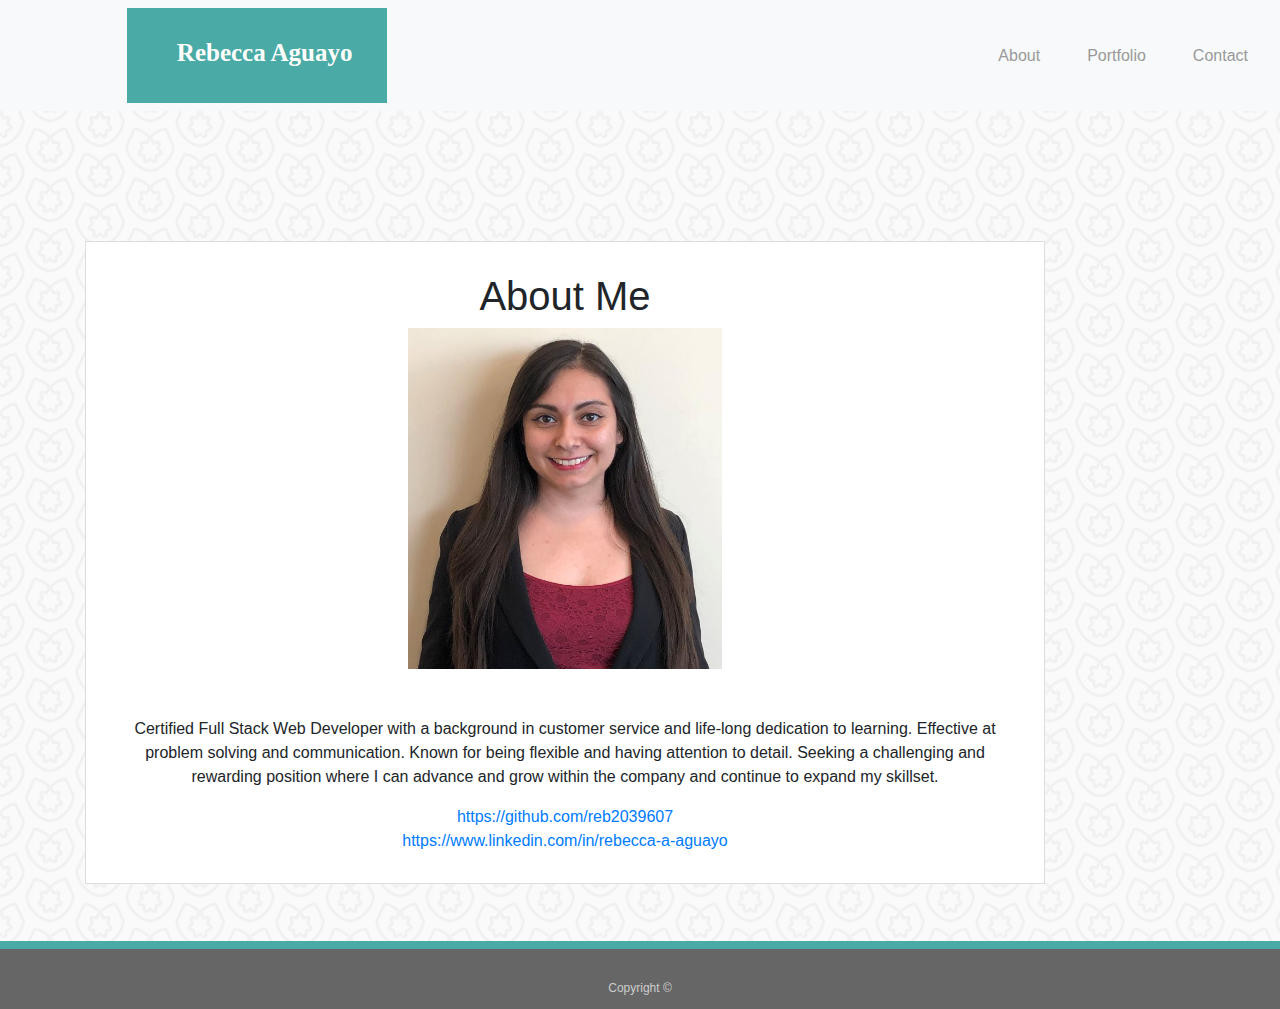
<file: index.html>
<!DOCTYPE html>
<html lang="en">

<head>

    <meta charset="UTF-8">
    <title>About | Rebecca</title>
    <link rel="stylesheet" type="text/css" href="index.css">
</head>

<body>
    <link rel="stylesheet" href="https://stackpath.bootstrapcdn.com/bootstrap/4.3.1/css/bootstrap.min.css"
        integrity="sha384-ggOyR0iXCbMQv3Xipma34MD+dH/1fQ784/j6cY/iJTQUOhcWr7x9JvoRxT2MZw1T" crossorigin="anonymous">





    <header id="masthead">

        <nav class="navbar navbar-light bg-light">
            <span class="navbar-brand mb-0 h1"></span>


            <div class="d-flex justify-content-start">

                <a href="index.html" id="logo">Rebecca Aguayo</a>

            </div>

            <!--let's use this to move the links to the right... -->

            <ul class="nav justify-content-end">


                <li class="nav-item">
                    <a class="nav-link" href="index.html">About</a>
                </li>
                <li class="nav-item">
                    <a class="nav-link" href="portfolio.html">Portfolio</a>
                </li>
                <li class="nav-item">
                    <a class="nav-link" href="contact.html">Contact</a>
                </li>

            </ul>



        </nav>




    </header>


    <div id="main-container" class="container">
        <section class="main-section">
            <h1>About Me</h1>

            <img src="Profile.jpg" class="auth-image" alt="Rebecca">

            <br>
            <br>
            <br>

            <p>Certified Full Stack Web Developer with a background in customer service and life-long dedication to learning.
                Effective at problem solving and communication. Known for being flexible and having attention to detail.
                Seeking a challenging and rewarding position where I can advance and grow within the company and
                continue to expand my skillset. </p>


            <a href="https://github.com/reb2039607">https://github.com/reb2039607</a>
            <br>
            <a href="https://www.linkedin.com/in/rebecca-a-aguayo">https://www.linkedin.com/in/rebecca-a-aguayo</a>

        </section>

    </div>

    <footer>
        <div class="container">
            Copyright &copy;
        </div>
    </footer>

</body>

</html>
</file>
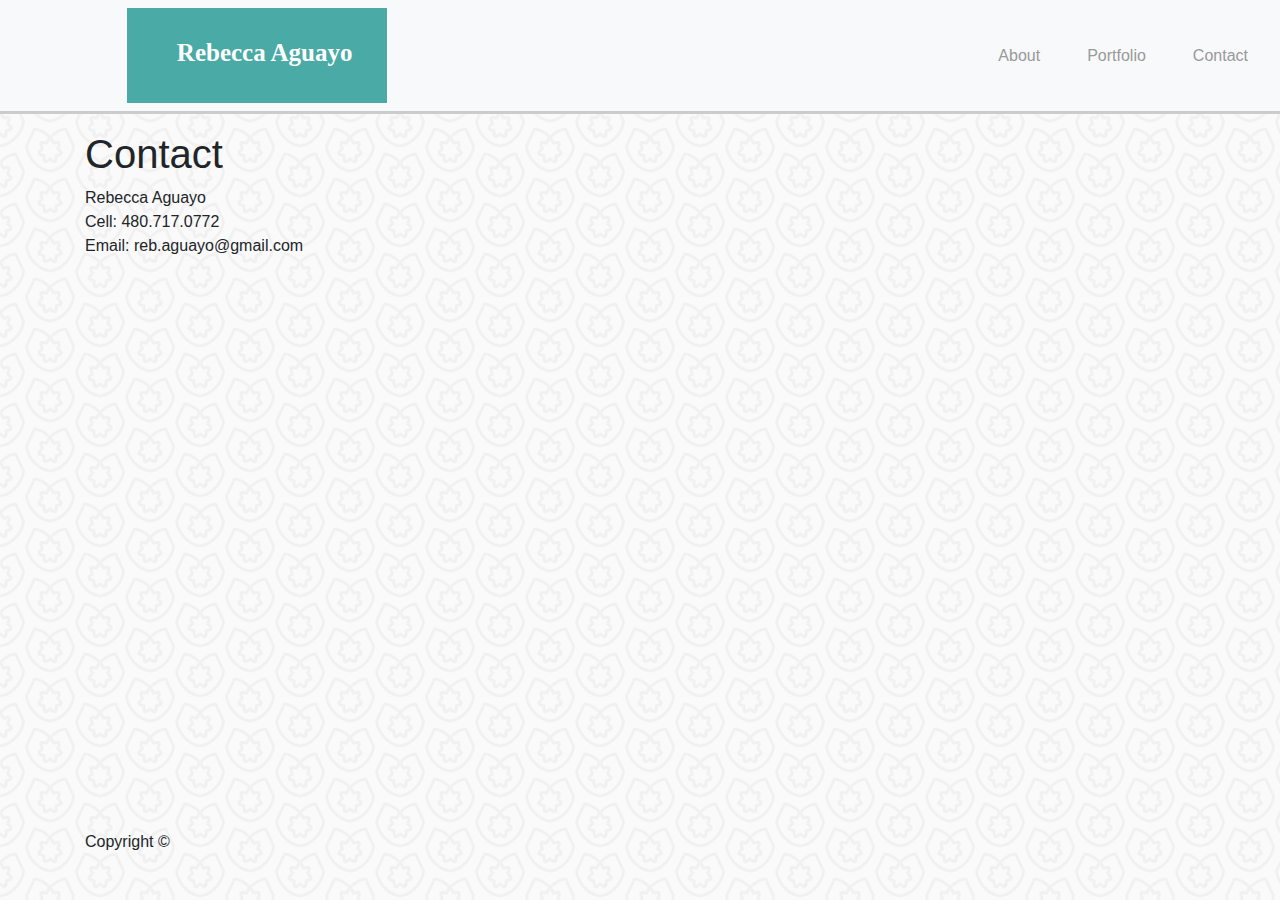
<file: contact.html>
<!doctype html>
<html lang="en-us">

<head>
  <meta charset="UTF-8">
  <title>Contact | Rebecca Aguayo</title>
  <link rel="stylesheet" type="text/css" href="contact.css">
</head>

<body>
        <link rel="stylesheet" href="https://stackpath.bootstrapcdn.com/bootstrap/4.3.1/css/bootstrap.min.css" integrity="sha384-ggOyR0iXCbMQv3Xipma34MD+dH/1fQ784/j6cY/iJTQUOhcWr7x9JvoRxT2MZw1T" crossorigin="anonymous">

        <header id="masthead">
                
            <nav class="navbar navbar-light bg-light">
                <span class="navbar-brand mb-0 h1"></span>
    
            </div>
    
                <div class="d-flex justify-content-start">
    
                    <a href="index.html" id="logo">Rebecca Aguayo</a>
                                                    
                </div>
    
                <!--let's use this to move the links to the right... -->
    
                <ul class="nav justify-content-end">
                   
                    
                    <li class="nav-item">
                        <a class="nav-link" href="index.html">About</a>
                    </li>
                    <li class="nav-item">
                        <a class="nav-link" href="portfolio.html">Portfolio</a>
                    </li>
                    <li class="nav-item">
                        <a class="nav-link" href="contact.html">Contact</a>
                    </li>
                    
                </ul>
      
            </nav>

        </header>

  <div id="main-container" class="container">
    <section class="main-section">
      <h1>Contact</h1>

      <p>Rebecca Aguayo <br> Cell: 480.717.0772 <br> Email: reb.aguayo@gmail.com </p>
      <!-- <p>Send me an email using the form below!</p>

      <br>

      <form id="contact-form" action="mailto:reb.aguayo@gmail.com" method="post" enctype="text/plain">
        <ul>
          <li>
            <label for="name">Name</label>
            <input type="text" id="name" name="name" placeholder="John Smith" required="required">
          </li>
          <li>
            <label for="email">Email</label>
            <input type="email" id="email" name="email" placeholder="example@gmail.com" required="required">
          </li>
          <li>
            <label for="message">Message</label>
            <textarea id="message" name="message" required="required"></textarea>
          </li>
        </ul>
        <input type="submit">
      </form> -->

    </section>

  </div>

  <footer>
    <div class="container">
      Copyright &copy; 
    </div>
  </footer>
</body>

</html>
</file>
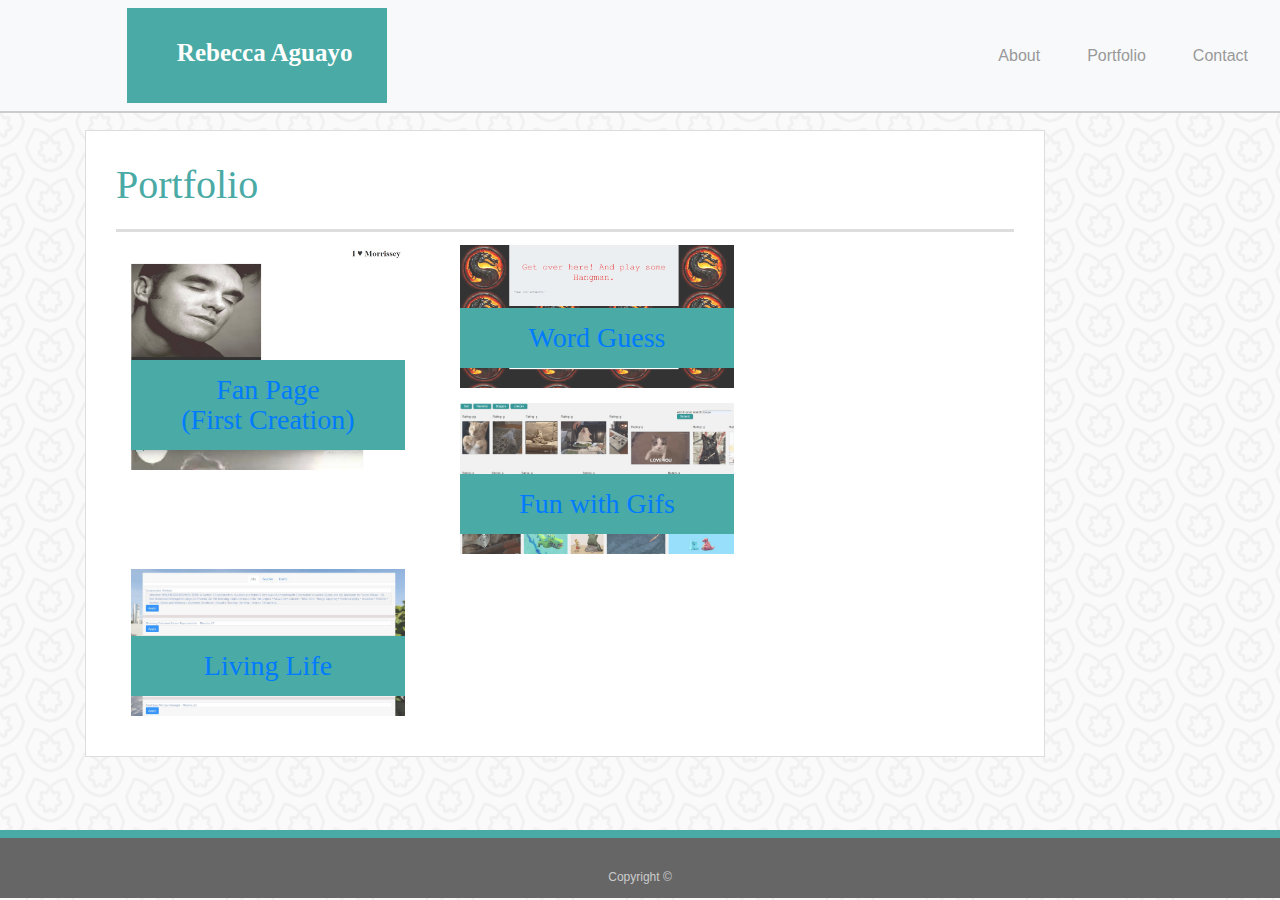
<file: portfolio.html>
<!doctype html>
<html lang="en-us">

<head>
  <meta charset="UTF-8">
  <title>Portfolio | Your Name</title>
  <link rel="stylesheet" type="text/css" href="portfolio.css">
</head>

<body>

  <link rel="stylesheet" href="https://stackpath.bootstrapcdn.com/bootstrap/4.3.1/css/bootstrap.min.css"
    integrity="sha384-ggOyR0iXCbMQv3Xipma34MD+dH/1fQ784/j6cY/iJTQUOhcWr7x9JvoRxT2MZw1T" crossorigin="anonymous">



  <header id="masthead">

    <nav class="navbar navbar-light bg-light">
      <span class="navbar-brand mb-0 h1"></span>


      <div class="d-flex justify-content-start">

        <a href="index.html" id="logo">Rebecca Aguayo</a>

      </div>

      <!--let's use this to move the links to the right... -->

      <ul class="nav justify-content-end">

        <li class="nav-item">
          <a class="nav-link" href="index.html">About</a>
        </li>
        <li class="nav-item">
          <a class="nav-link" href="portfolio.html">Portfolio</a>
        </li>
        <li class="nav-item">
          <a class="nav-link" href="contact.html">Contact</a>
        </li>

      </ul>

    </nav>


  </header>

  <div id="main-container" class="container">
    <section class="main-section">
      <h1>Portfolio</h1>


      <div class="work">
        <img src="FanPage.JPG" alt="First Web Page">

        <h3><a href="https://reb2039607.github.io/FanPage/">Fan Page <br>(First Creation)</a></h3>
      </div>

      <div class="work">
        <img src="WordGuessPicture.JPG" alt="Word Guess">

        <h3><a href="https://reb2039607.github.io/Word-Guess-Game/">Word Guess</a></h3>
      </div>

      <div class="work">
        <img src="GifTastic.JPG" alt="Fun with Gifs">

        <h3><a href="https://reb2039607.github.io/GifTastic/">Fun with Gifs</a></h3>
      </div>

      <div class="work">
        <img src="LivingLife.JPG" alt="Living Life">

        <h3><a href="https://magic-mayo.github.io/Living-Life/">Living Life</a></h3>
      </div>


    </section>
  </div>

  <footer>
    <div class="container">
      Copyright &copy;
    </div>
  </footer>
</body>

</html>

<!-- Fell behind and wasn't able to appropriately size/format navbar contents -->
</file>
<file: index.css>
body {
    font-family: Arial, "Helvetica Neue", Helvetica, sans-serif;
    font-size: 18px;
    line-height: 34px;
    color: #777777;
    background: url("lilypads.png");
  }
  
  * {
    box-sizing: border-box;
  }
  
  
  h2,
  h3 {
    font-size: 22px;
  } */
  



  #masthead {
    position: fixed;
    float: left;
    z-index: 99;
    width: 100%;
    margin: 0 0 30px;
    overflow: auto;
    color: #ffffff;
    background: #ffffff;
    border-bottom: 2px solid #cccccc;
  }
  
  #logo {
    float: left;
    width: 260px;
    height: 95px;
    font-family: Georgia, Times, "Times New Roman", serif;
    font-size: 25px;
    font-weight: 700;
    line-height: 90px;
    color: #ffffff;
    text-align: center;
    text-decoration: none;
    background: #4aaaa5;
    /* padding-right: 50px; this makes it move within the green box*/
    margin-right: 500px;
  }
  
  nav {
    /* float: right; */
    margin: 0px;
  }
  
  nav a {
    display: inline-block;
    /* max-width: 960px; */
    padding-left: 15px;
    margin-left: 15px;
    line-height: 18px;
    color: #999;
    text-decoration: none;
    border-left: 1px solid #efefef;
  }
  
  nav a:first-child {
    border-left: 0 none;
  }

  nav a:last-child {
    border-right: 0 none;
  }
  
  /* footer */
  
  footer {
    padding: 30px 0;
    clear: both;
    font-size: 12px;
    color: #ffffff;
    color: #cccccc;
    text-align: center;
    background: #666666;
    border-top: 8px solid #4aaaa5;
    height: 50px;
  }
  
  h3, h2 {
    padding-bottom: 20px;
    margin-bottom: 15px;
    line-height: 22px;
    border-bottom: 2px solid #eeeeee;
  }
  
  /* main */
  
  #main-container {
    padding-top: 130px;
    min-height: calc(100vh - 70px);
  }
  
  .main-section {
    float: left;
    width: 100%;
    max-width: 960px;
    padding: 30px;
    margin: 0 0 40px;
    background: #ffffff;
    border: 1px solid #dddddd;
    text-align: center;
  }

  .auth-image {
    width: 35%;
    align-content: center;
  }
</file>
<file: contact.css>
/* contact page */

/* header */

#masthead {
  position: fixed;
  float: left;
  z-index: 99;
  width: 100%;
  margin: 0 0 30px;
  overflow: auto;
  color: #ffffff;
  background: #ffffff;
  border-bottom: solid #cccccc;
}

#logo {
  float: left;
  width: 260px;
  height: 95px;
  font-family: Georgia, Times, "Times New Roman", serif;
  font-size: 25px;
  font-weight: 700;
  line-height: 90px;
  color: #ffffff;
  text-align: center;
  text-decoration: none;
  background: #4aaaa5;
  margin-right: 500px;
}

nav {
  
  margin: 0px;
}

nav a {
  display: inline-block;
  padding-left: 15px;
  margin-left: 15px;
  line-height: 18px;
  color: #999;
  text-decoration: none;
  border-left: 1px solid #efefef;
}

nav a:first-child {
  border-left: 0 none;
}

nav a:last-child {
  border-right: 0 none;
}

body {
  margin-top: 50px;
  font-family: Arial, "Helvetica Neue", Helvetica, sans-serif;
  font-size: 18px;
  line-height: 34px;
  color: #777777;
  background: url("lilypads.png");
}

#main-container {
  padding-top: 130px;
  min-height: calc(100vh - 70px);
}


  #contact-form ul {
    margin-bottom: 20px;
  }
  
  #contact-form li {
    margin-bottom: 10px;
  }
  
  label,
  input[type=text],
  input[type=email],
  textarea {
    display: block;
    width: 100%;
  }
  
  input[type=text],
  input[type=email],
  textarea {
    height: 35px;
    padding: 0 10px;
    font-size: 14px;
    border: 1px solid #dddddd;
  }
  
  textarea {
    height: 200px;
  }
  
  input[type=submit] {
    padding: 10px 30px;
    font-size: 18px;
    color: #ffffff;
    cursor: pointer;
    background: #4aaaa5;
    border: 0 none;
  }
</file>
<file: portfolio.css>
body {
  font-family: Arial, "Helvetica Neue", Helvetica, sans-serif;
  font-size: 18px;
  line-height: 34px;
  color: #777777;
  background: url("lilypads.png");
}

* {
  box-sizing: border-box;
}

/* general */

.container {
  width: 100%;
  max-width: 960px;
  margin: 0 auto;
  clear: both;
}

h1,
h2,
h3,
p {
  margin-bottom: 20px;
}

p:last-child {
  margin-bottom: 0;
}

h1,
h2,
h3 {
  font-family: Georgia, Times, "Times New Roman", serif;
  font-weight: 700;
  color: #4aaaa5;
}

h1 {
  padding-bottom: 20px;
  font-size: 30px;
  line-height: 49px;
  border-bottom: 3px solid #dddddd;
}

h2,
h3 {
  font-size: 22px;
}

/* header */

#masthead {
  position: fixed;
  float: left;
  z-index: 99;
  width: 100%;
  margin: 0 0 30px;
  overflow: auto;
  color: #ffffff;
  background: #ffffff;
  border-bottom: 2px solid #cccccc;
}

#logo {
  float: left;
  /* clear: both; */
  width: 260px;
  height: 95px;
  font-family: Georgia, Times, "Times New Roman", serif;
  font-size: 25px;
  font-weight: 700;
  line-height: 90px;
  color: #ffffff;
  text-align: center;
  text-decoration: none;
  background: #4aaaa5;
  margin-right: 500px;
}

nav {
  /* float: right; */
  margin: 0px;
}

nav a {
  display: inline-block;
  padding-left: 15px;
  margin-left: 15px;
  line-height: 18px;
  color: #999;
  text-decoration: none;
  border-left: 1px solid #efefef;
}

nav a:first-child {
  border-left: 0 none;
}

nav a:last-child {
  border-right: 0 none;
}

/* footer */

footer {
  padding: 30px 0;
  clear: both;
  font-size: 12px;
  color: #ffffff;
  color: #cccccc;
  text-align: center;
  background: #666666;
  border-top: 8px solid #4aaaa5;
  height: 50px;
}

h3, h2 {
  padding-bottom: 20px;
  margin-bottom: 15px;
  line-height: 22px;
  border-bottom: 2px solid #eeeeee;
}

/* main */

#main-container {
  padding-top: 130px;
  min-height: calc(100vh - 70px);
}

.main-section {
  float: left;
  width: 100%;
  max-width: 960px;
  padding: 30px;
  margin: 0 0 40px;
  background: #ffffff;
  border: 1px solid #dddddd;
  /* text-align: center; */
}

/* portfolio page */

.work {
  position: relative;
  float: left;
  width: 274px;
  margin: 5px 15px 10px 15px;
  overflow: auto;
  padding: 
}

.work:nth-child(even) {
  margin-right: 40px;
}

.work img {
  width: 100%;
  border: 5%;
  opacity: 0.8;
}

.work h3 {
  position: absolute;
  bottom: 20px;
  width: 100%;
  padding: 15px;
  margin-bottom: 0;
  font-weight: 300;
  line-height: 30px;
  color: #ffffff;
  text-align: center;
  background: #4aaaa5;
  border-bottom: 0;
}

.auth-image {
  float: left;
  width: 200px;
  height: auto;
  margin-top: 10px;
  margin-right: 25px;
}
</file>
